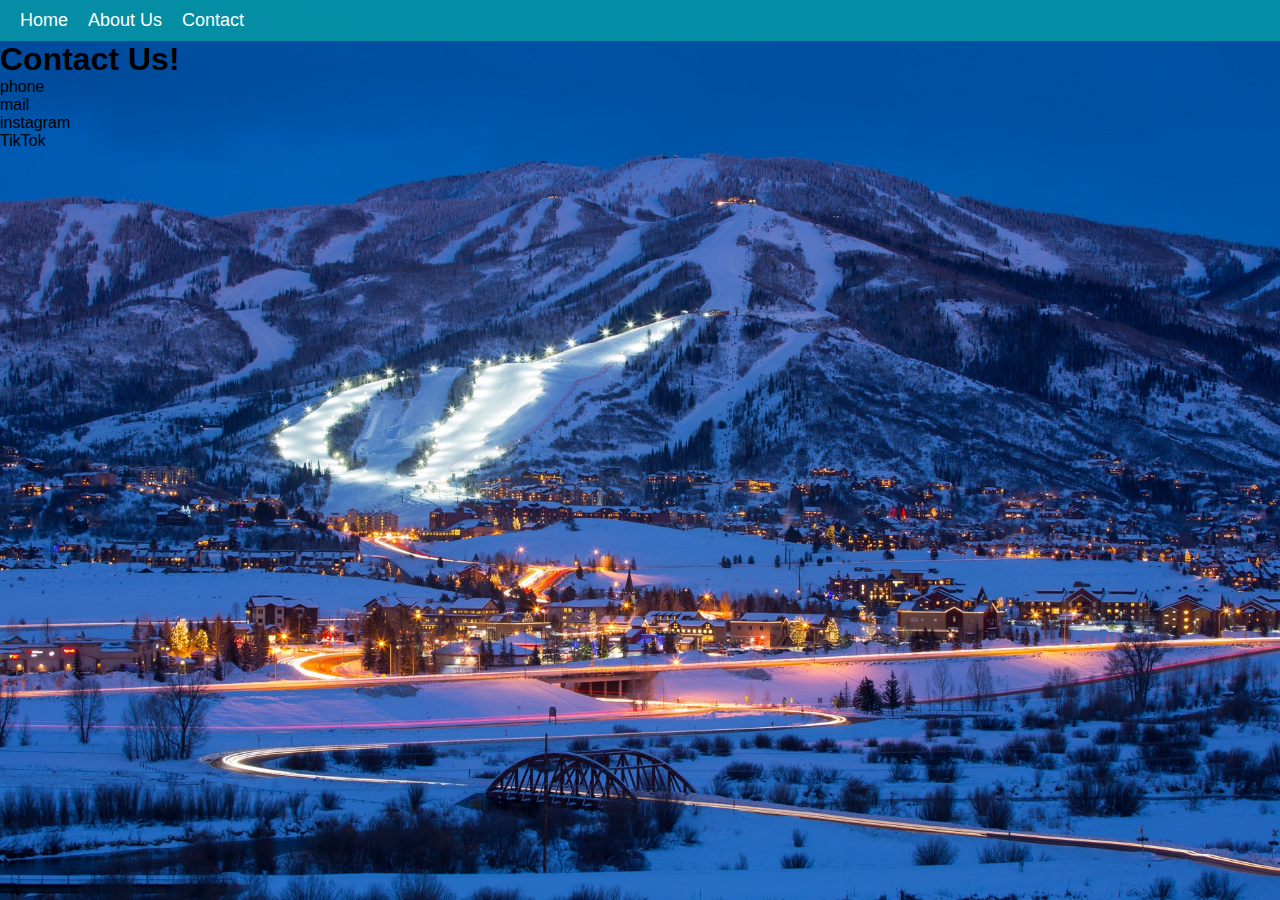
<file: contact.html>
<!DOCTYPE html>
<html>

<head>
    <title>Building a Horizontal Navigation Bar</title>
    <style>
        * {
            margin: 0;
            padding: 0;
        }

        body {
            font-family: 'Arial', sans-serif;
        }

        .navbar {
            display: flex;
            position: sticky;
            align-items: center;
            justify-content: space-between;
            top: 0px;
            background: rgba(5, 154, 165, 0.836);
            background-blend-mode: darken;
            background-size: cover;
            color: white;
            padding: 10px 20px;
        }

        .nav-list {
            display: flex;
            list-style: none;
        }

        .nav-list li {
            margin-right: 20px;
        }

        .nav-list li:last-child {
            margin-right: 0;
        }

        .nav-list li a {
            text-decoration: none;
            color: white;
            font-size: 18px;
            transition: color 0.3s ease-in-out;
        }

        .nav-list li a:hover {
            color: #ffd700;
            /* Change the color on hover */
        }

        .rightNav {
            text-align: right;
        }

        

        .btn {
            background-color: #ffd700;
            color: #000;
            border: none;
            padding: 8px 12px;
            border-radius: 5px;
            cursor: pointer;
            transition: background-color 0.3s ease-in-out;
        }

        .btn:hover {
            background-color: #000;
            /* Change the background color on hover */
            color: #ffd700;
        }

        body {
            background-image: url('images/contact.jfif');
        }

        body, html {
        height: 100%;
        }

        body {
            /* The image used */
            background-image: url("images/contact.jfif");

            /* Full height */
            height: 100%;

            /* Center and scale the image nicely */
            background-position: center;
            background-repeat: no-repeat;
            background-size: cover;
        }
    </style>
</head>

<body>
    <nav class="navbar">
        <ul class="nav-list">
            <li><a href="index.html">Home</a></li>
            <li><a href="about.html">About Us</a></li>
            <li><a href="contact.html">Contact</a></li>
        </ul>
        
    </nav>

    <h1>Contact Us!</h1>
    <p>phone</p>
    <P>mail</P>
    <p>instagram</p>
    <p>TikTok</p>
    
</body>

</html>
</file>
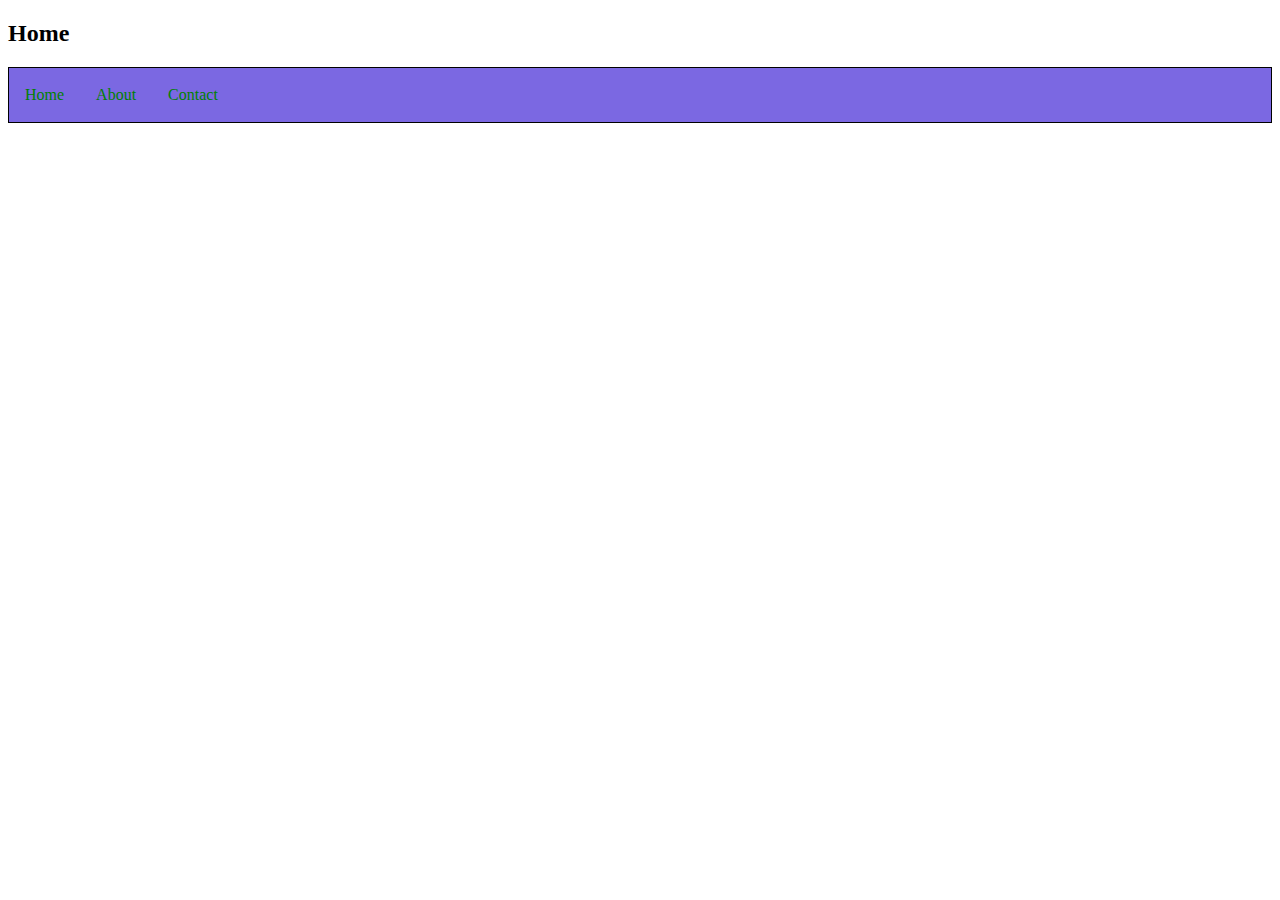
<file: html/Home.html>
<!doctype html>
<head>
    <link rel="stylesheet" href="styles.css">
</head>


<body>
    <h2>Home</h2>
        <ul>
            <li><a href="Home.html">Home</a></li>
            <li><a href="about.html">About</a></li>
            <li><a href="contact.html">Contact</a></li>
        </ul>

</body>
</html>
</file>
<file: html/styles.css>
ul {
    list-style-type: none;
    margin: 0;
    padding: 0; 
    overflow: hidden;
    background-color: #7b68e2;
     border: 1px solid #000000;
}


ul li {
    float: left;
}

ul li a {
    display: block;
    color: white;
    text-align: center;
    padding: 18px 16px;
    text-decoration: none;
}

ul li a:hover:not(.active) {
  background-color: #173774;
}

ul li a.active {
  background-color: #ffffff;
}




a:link {
    color: green;
    background-color: transparent;
    text-decoration: none;
}

a:visited {
    color: rgb(0, 0, 0);
    background-color: transparent;
    text-decoration: none;
}

a:hover {
    color: rgb(0, 0, 0);
    background-color: transparent;
    text-decoration: none;
}

a:active {
    color: yellow;
    background-color: transparent;
    text-decoration: none;
}
</file>
